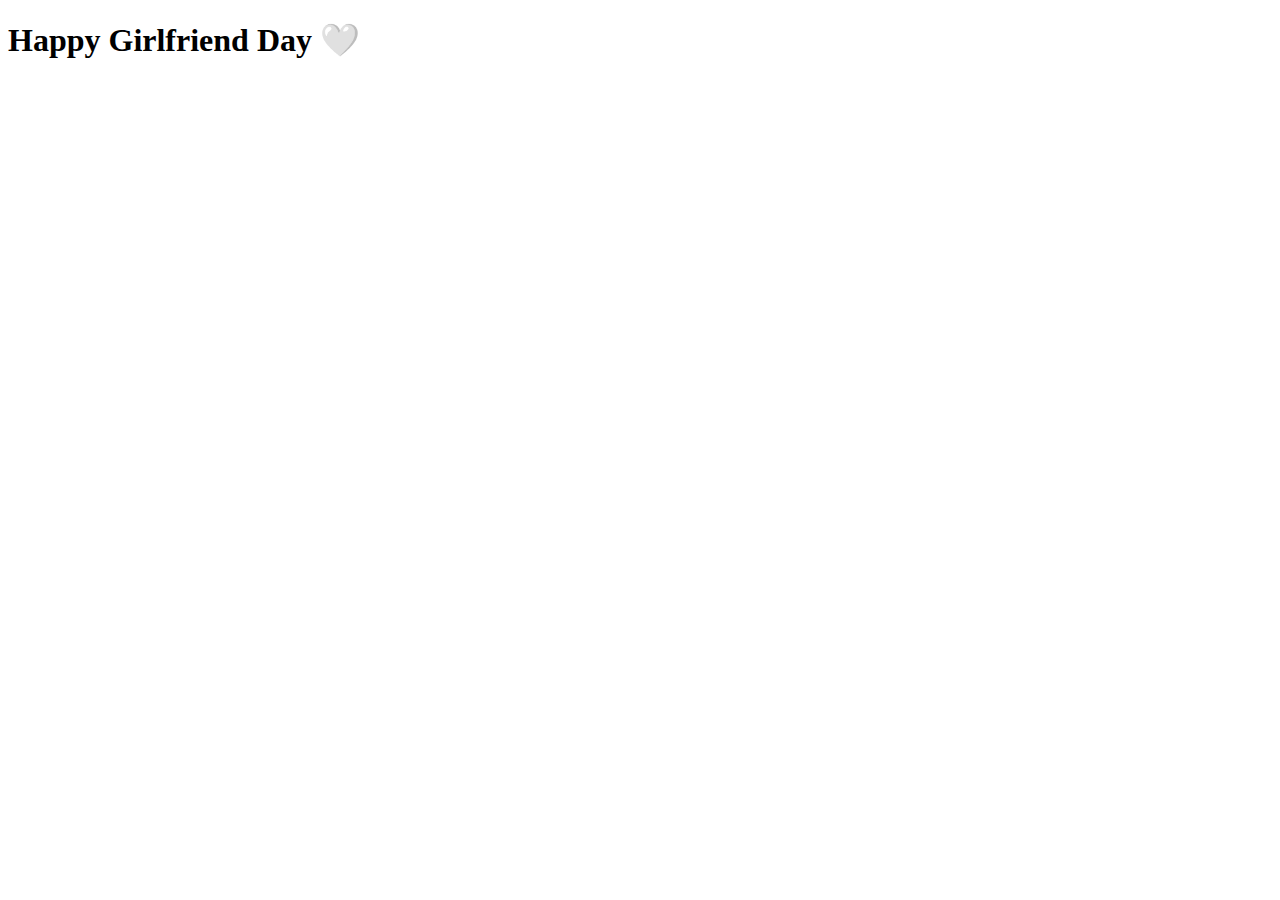
<file: index.html>
<!DOCTYPE html>
<html lang="en">
<head>
    <meta charset="UTF-8">
    <meta name="viewport" content="width=device-width, initial-scale=1.0">
    <title>lovelove</title>
</head>
<body>
    <h1>Happy Girlfriend Day 🤍 </h1>
</body>
</html>
</file>
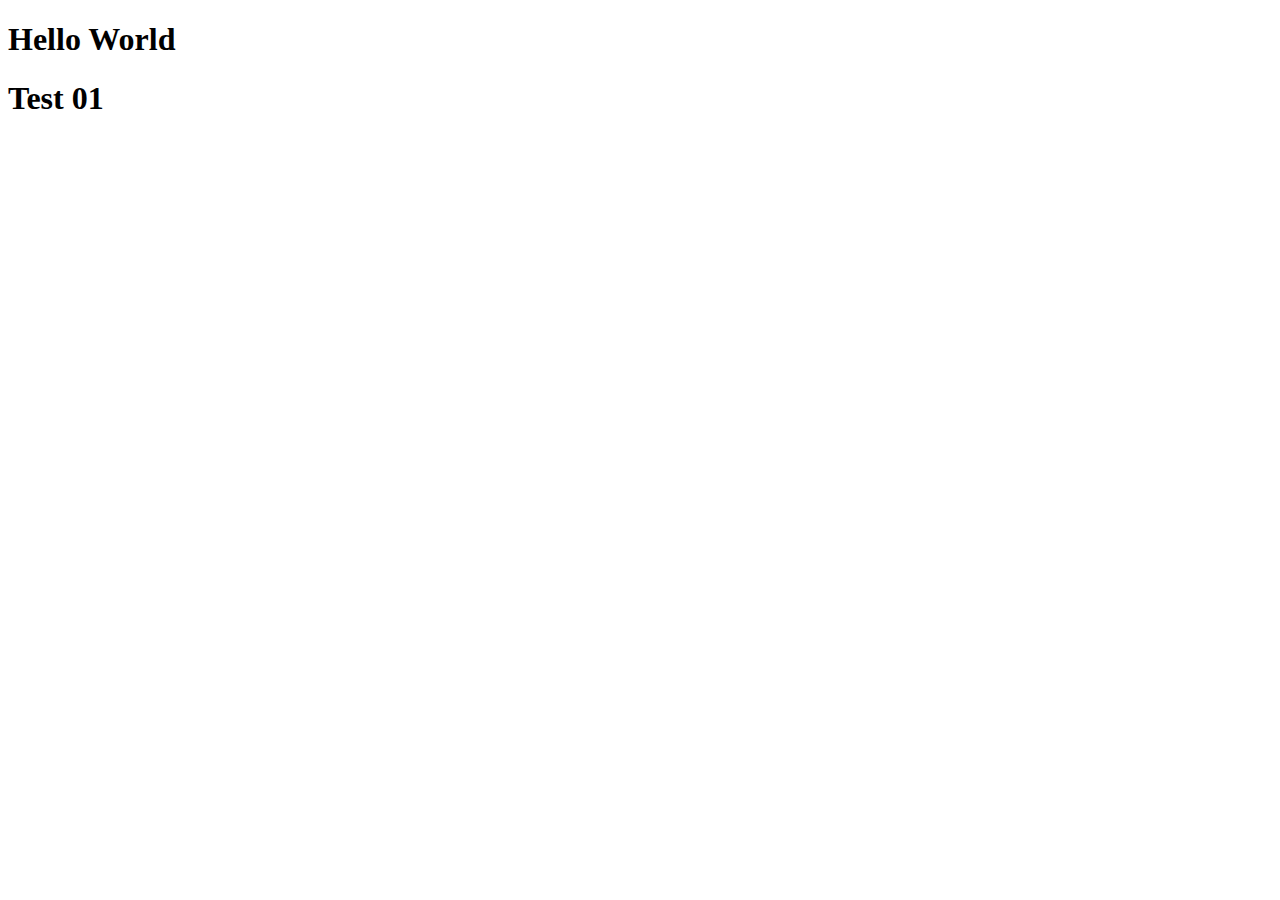
<file: test01.html>
<!DOCTYPE html>
<html lang="en">
<head>
    <meta charset="UTF-8">
    <meta name="viewport" content="width=device-width, initial-scale=1.0">
    <title>Document</title>
</head>
<body>
    <h1>Hello World</h1>
     <h1>Test 01</h1>
</body>
</html>
</file>
